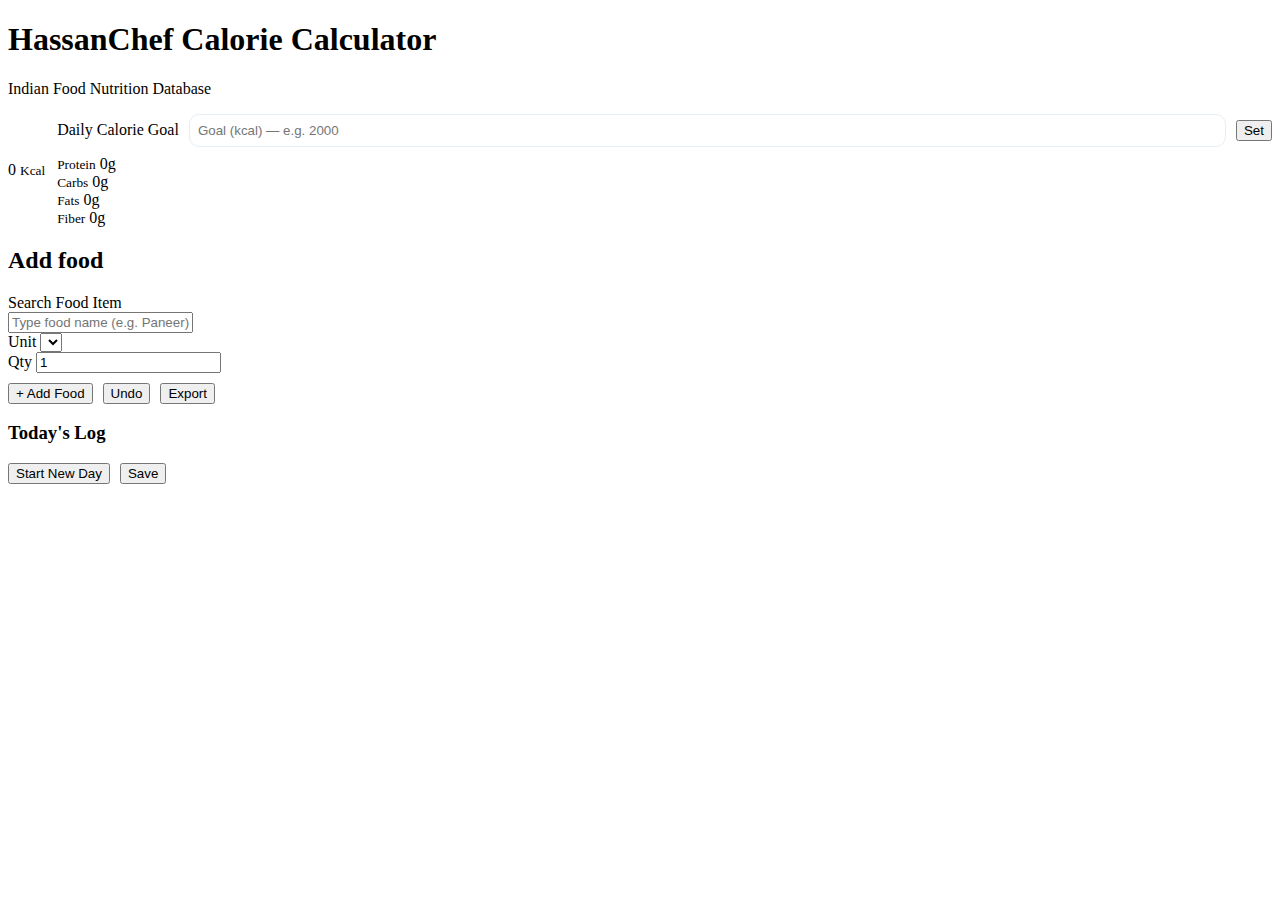
<file: index.html>
<!DOCTYPE html>
<html lang="en">
<head>
  <meta charset="utf-8" />
  <meta name="viewport" content="width=device-width,initial-scale=1,maximum-scale=1,user-scalable=no" />
  <title>FitIndia Calorie Tracker</title>

  <!-- Fonts -->
  <link href="https://fonts.googleapis.com/css2?family=Poppins:wght@400;600;700&display=swap" rel="stylesheet">

  <!-- Core styles (replace with new style.css next) -->
  <link rel="stylesheet" href="style.css">

  <!-- Meta for embedding & SEO (small, non-intrusive) -->
  <meta name="description" content="Desi Calorie Calculator — quick Indian food calorie & macro tracker." />
</head>
<body>

  <!-- App Header -->
<header>
    <div class="header-content">
        <h1>HassanChef Calorie Calculator</h1>
        <p>Indian Food Nutrition Database</p>
    </div>
</header>

  <main class="app-container" role="main">
    <!-- Live Dashboard -->
    <section class="dashboard" aria-labelledby="dashboard-heading">
      <div style="display:flex;gap:12px;align-items:center;width:100%;">
        <div class="circle-chart" id="cal-circle-chart" data-goal="2000" aria-hidden="false">
          <div class="cal-circle" aria-live="polite" aria-atomic="true">
            <span id="total-cal">0</span>
            <small>Kcal</small>
          </div>
        </div>

        <div style="flex:1;">
          <div style="display:flex;align-items:center;gap:10px;margin-bottom:8px;">
            <label for="daily-goal" class="sr-only">Daily Calorie Goal</label>
            <!-- Daily goal input (optional) - JS may read #daily-goal -->
            <input id="daily-goal" type="number" min="800" step="50" placeholder="Goal (kcal) — e.g. 2000" style="flex:1;padding:8px;border-radius:10px;border:1px solid #e6eef5;"/>
            <button id="set-goal-btn" class="small-btn" type="button" title="Set daily goal">Set</button>
          </div>

          <div class="nutrients-grid" aria-label="Nutrition totals">
            <div class="nutri-card pro" role="group" aria-label="Protein">
              <small>Protein</small>
              <span id="total-pro">0g</span>
              <div class="bar"><div class="fill" style="width:0%"></div></div>
            </div>
            <div class="nutri-card carb" role="group" aria-label="Carbs">
              <small>Carbs</small>
              <span id="total-carb">0g</span>
              <div class="bar"><div class="fill" style="width:0%"></div></div>
            </div>
            <div class="nutri-card fat" role="group" aria-label="Fats">
              <small>Fats</small>
              <span id="total-fat">0g</span>
              <div class="bar"><div class="fill" style="width:0%"></div></div>
            </div>
            <div class="nutri-card fib" role="group" aria-label="Fiber">
              <small>Fiber</small>
              <span id="total-fib">0g</span>
              <div class="bar"><div class="fill" style="width:0%"></div></div>
            </div>
          </div>
        </div>
      </div>
    </section>

    <!-- Input Section -->
    <section class="input-card" aria-labelledby="input-heading">
      <h2 id="input-heading" class="sr-only">Add food</h2>

      <!-- Search -->
      <div class="form-group">
        <label for="food-search">Search Food Item</label>
        <div class="search-wrapper">
          <input
            id="food-search"
            type="text"
            inputmode="search"
            autocomplete="off"
            placeholder="Type food name (e.g. Paneer)..."
            aria-autocomplete="list"
            aria-controls="suggestions-box"
            aria-expanded="false"
          />
          <div id="suggestions-box" class="suggestions-list" role="listbox" aria-label="Search suggestions"></div>
        </div>
      </div>

      <!-- Unit + Qty -->
      <div class="row">
        <div class="form-group half" style="min-width: 45%;">
          <label for="unit-select">Unit</label>
          <select id="unit-select" aria-label="Unit selection"></select>
        </div>

        <div class="form-group half" style="min-width: 40%;">
          <label for="quantity">Qty</label>
          <input id="quantity" type="number" inputmode="decimal" value="1" step="0.5" min="0.5" />
        </div>
      </div>

      <!-- Primary action + small helpers -->
      <div style="display:flex;gap:10px;align-items:center;margin-top:10px;">
        <button id="add-food-btn" class="add-btn" type="button" onclick="addFood()">+ Add Food</button>

        <!-- Undo and Export placeholders (JS will attach behaviour) -->
        <button id="undo-btn" class="aux-btn" type="button" title="Undo last item">Undo</button>
        <button id="export-btn" class="aux-btn" type="button" title="Export today's log">Export</button>
      </div>
    </section>

    <!-- Food List -->
    <section class="list-section" aria-labelledby="log-heading">
      <h3 id="log-heading">Today's Log</h3>

      <ul id="food-list" role="list" aria-live="polite">
        <!-- Items are prepended here by script.js -->
      </ul>

      <div style="display:flex;gap:10px;margin-top:12px;">
        <button class="clear-link" onclick="resetCalculator()" type="button">Start New Day</button>
        <button id="save-local-btn" class="clear-link" type="button" title="Save current log locally">Save</button>
      </div>
    </section>
  </main>

  <!-- Your working script (we'll refine script.js next) -->
  <script src="script.js"></script>
  <script>
  function sendHeight() {
    const height = document.body.scrollHeight;
    parent.postMessage({ desiHeight: height }, "*");
  }
  window.onload = sendHeight;
  window.onresize = sendHeight;
  setInterval(sendHeight, 500); /* keeps height updated */
  </script>
</body>
</html>
</file>
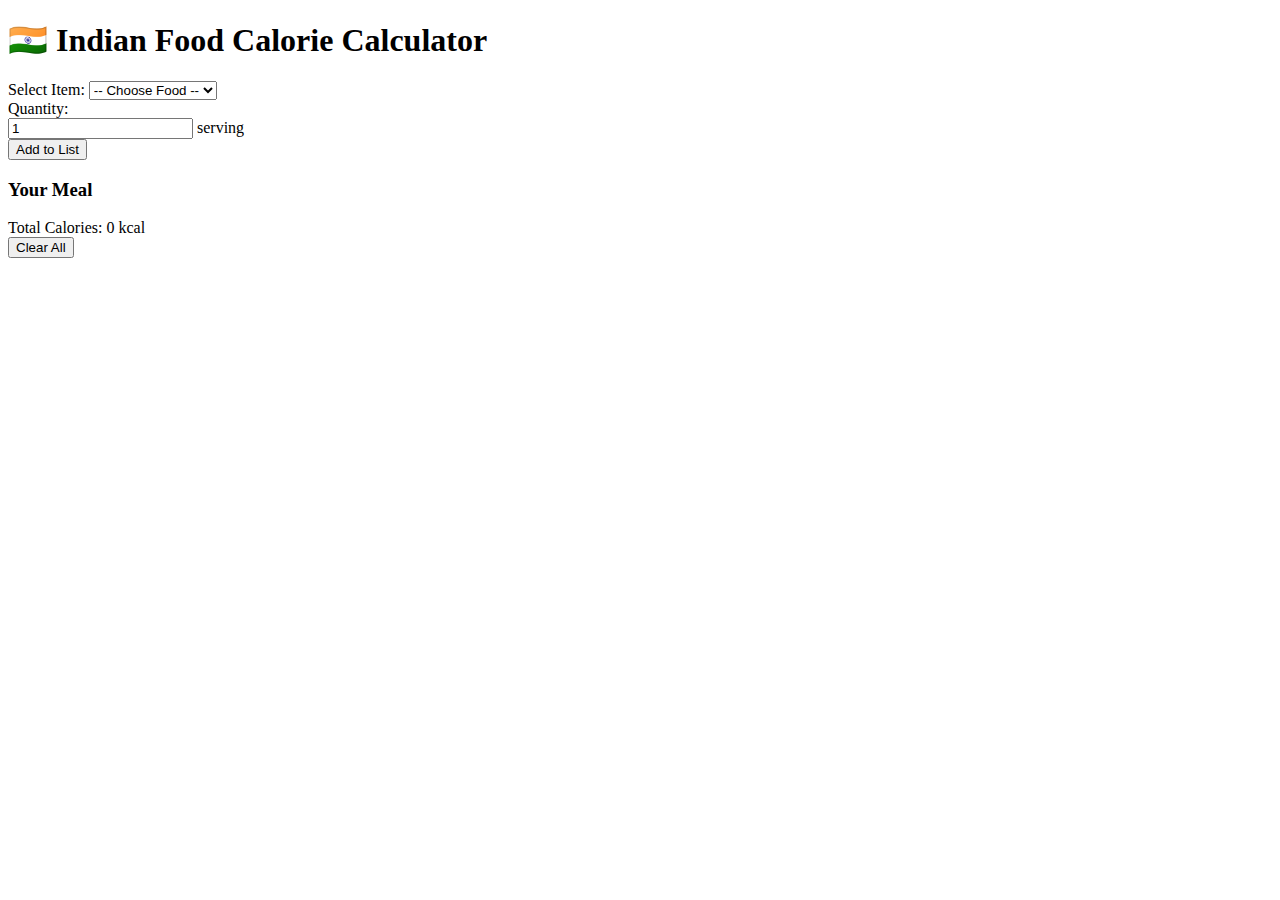
<file: índex.html>
<!DOCTYPE html>
<html lang="en">
<head>
    <meta charset="UTF-8">
    <meta name="viewport" content="width=device-width, initial-scale=1.0">
    <title>Indian Food Calorie Calculator</title>
    <link rel="stylesheet" href="style.css">
</head>
<body>

    <div class="container">
        <h1>🇮🇳 Indian Food Calorie Calculator</h1>
        
        <div class="calculator-box">
            <div class="input-group">
                <label for="food-select">Select Item:</label>
                <select id="food-select">
                    <!-- Options will be loaded by JavaScript -->
                    <option value="">-- Choose Food --</option>
                </select>
            </div>

            <div class="input-group">
                <label for="quantity">Quantity:</label>
                <div class="qty-wrapper">
                    <input type="number" id="quantity" value="1" min="0.5" step="0.5">
                    <span id="unit-display">serving</span>
                </div>
            </div>

            <button onclick="addFood()">Add to List</button>
        </div>

        <div class="results-area">
            <h3>Your Meal</h3>
            <ul id="food-list">
                <!-- Added items will appear here -->
            </ul>
            <div class="total-box">
                Total Calories: <span id="total-calories">0</span> kcal
            </div>
            <button class="reset-btn" onclick="resetCalculator()">Clear All</button>
        </div>
    </div>

    <script src="script.js"></script>
</body>
</html>
</file>
<file: style.css>
// Database: Values are per 100 grams
const foodDB = [
    { 
        name: "Roti (Chapati)", 
        cal: 297, pro: 10, carb: 46, fat: 8, fib: 9, 
        weights: { piece: 40, serving: 80 } 
    },
    { 
        name: "White Rice (Cooked)", 
        cal: 130, pro: 2.7, carb: 28, fat: 0.3, fib: 0.4, 
        weights: { bowl: 150, serving: 200, tbsp: 15 } 
    },
    { 
        name: "Dal Tadka", 
        cal: 116, pro: 6, carb: 12, fat: 5, fib: 4, 
        weights: { bowl: 200, serving: 250, tbsp: 15 } 
    },
    { 
        name: "Paneer Butter Masala", 
        cal: 230, pro: 8, carb: 8, fat: 18, fib: 2, 
        weights: { bowl: 200, serving: 250, tbsp: 20 } 
    },
    { 
        name: "Chicken Curry", 
        cal: 140, pro: 15, carb: 6, fat: 7, fib: 1, 
        weights: { bowl: 200, serving: 250, piece: 60 } 
    },
    { 
        name: "Idli", 
        cal: 58, pro: 2, carb: 12, fat: 0.1, fib: 0.5, 
        weights: { piece: 40, serving: 120 } 
    },
    { 
        name: "Dosa (Plain)", 
        cal: 168, pro: 3, carb: 27, fat: 4, fib: 1, 
        weights: { piece: 90, serving: 90 } 
    },
    { 
        name: "Samosa", 
        cal: 260, pro: 3, carb: 24, fat: 17, fib: 2, 
        weights: { piece: 50, serving: 100 } 
    },
    { 
        name: "Sugar", 
        cal: 387, pro: 0, carb: 100, fat: 0, fib: 0, 
        weights: { tsp: 5, tbsp: 15 } 
    },
    { 
        name: "Ghee", 
        cal: 900, pro: 0, carb: 0, fat: 100, fib: 0, 
        weights: { tsp: 5, tbsp: 15 } 
    },
    {
        name: "Tea (Chai) with milk/sugar",
        cal: 70, pro: 2, carb: 10, fat: 2, fib: 0,
        weights: { cup: 150, serving: 150 }
    }
];

// Standard units that apply to almost everything
const standardUnits = { gram: 1 };

let totals = { cal: 0, pro: 0, carb: 0, fat: 0, fib: 0 };
let currentFood = null;

// Initialize
const foodSelect = document.getElementById('food-select');
const unitSelect = document.getElementById('unit-select');
const quantityInput = document.getElementById('quantity');
const foodList = document.getElementById('food-list');

// Populate Food Dropdown
window.onload = () => {
    foodDB.sort((a, b) => a.name.localeCompare(b.name));
    foodDB.forEach((food, index) => {
        let opt = document.createElement('option');
        opt.value = index;
        opt.text = food.name;
        foodSelect.add(opt);
    });
};

// Update Unit Dropdown when Food Changes
function updateUnits() {
    unitSelect.innerHTML = "";
    const index = foodSelect.value;
    
    if (index === "") return;

    currentFood = foodDB[index];
    
    // Combine standard units (gram) with specific units (piece, bowl)
    const allUnits = { ...standardUnits, ...currentFood.weights };

    for (let unit in allUnits) {
        let opt = document.createElement('option');
        opt.value = allUnits[unit]; // The value is the weight in grams
        opt.text = unit.charAt(0).toUpperCase() + unit.slice(1); // Capitalize
        unitSelect.add(opt);
    }
}

function addFood() {
    if (!currentFood) {
        alert("Please select a food.");
        return;
    }

    const qty = parseFloat(quantityInput.value);
    const unitWeight = parseFloat(unitSelect.value); // Grams per unit selected
    const unitName = unitSelect.options[unitSelect.selectedIndex].text;

    if (qty <= 0) {
        alert("Enter valid quantity");
        return;
    }

    // Calculation Logic: (Value per 100g) * (Actual Grams / 100)
    const actualGrams = unitWeight * qty;
    const ratio = actualGrams / 100;

    const addedCal = Math.round(currentFood.cal * ratio);
    const addedPro = (currentFood.pro * ratio).toFixed(1);
    const addedCarb = (currentFood.carb * ratio).toFixed(1);
    const addedFat = (currentFood.fat * ratio).toFixed(1);
    const addedFib = (currentFood.fib * ratio).toFixed(1);

    // Update Totals
    totals.cal += addedCal;
    totals.pro += parseFloat(addedPro);
    totals.carb += parseFloat(addedCarb);
    totals.fat += parseFloat(addedFat);
    totals.fib += parseFloat(addedFib);

    updateDisplay();
    addToList(currentFood.name, unitName, qty, addedCal);
}

function updateDisplay() {
    document.getElementById('total-cal').textContent = Math.round(totals.cal);
    document.getElementById('total-pro').textContent = totals.pro.toFixed(1) + "g";
    document.getElementById('total-carb').textContent = totals.carb.toFixed(1) + "g";
    document.getElementById('total-fat').textContent = totals.fat.toFixed(1) + "g";
    document.getElementById('total-fib').textContent = totals.fib.toFixed(1) + "g";
}

function addToList(name, unit, qty, cal) {
    const li = document.createElement('li');
    li.innerHTML = `
        <div>
            <strong>${name}</strong>
            <span class="sub-text">${qty} ${unit}</span>
        </div>
        <strong>${cal} kcal</strong>
    `;
    foodList.prepend(li);
}

function resetCalculator() {
    totals = { cal: 0, pro: 0, carb: 0, fat: 0, fib: 0 };
    foodList.innerHTML = "";
    updateDisplay();
    quantityInput.value = 1;
    foodSelect.value = "";
    unitSelect.innerHTML = "";
    currentFood = null;
        }
</file>
